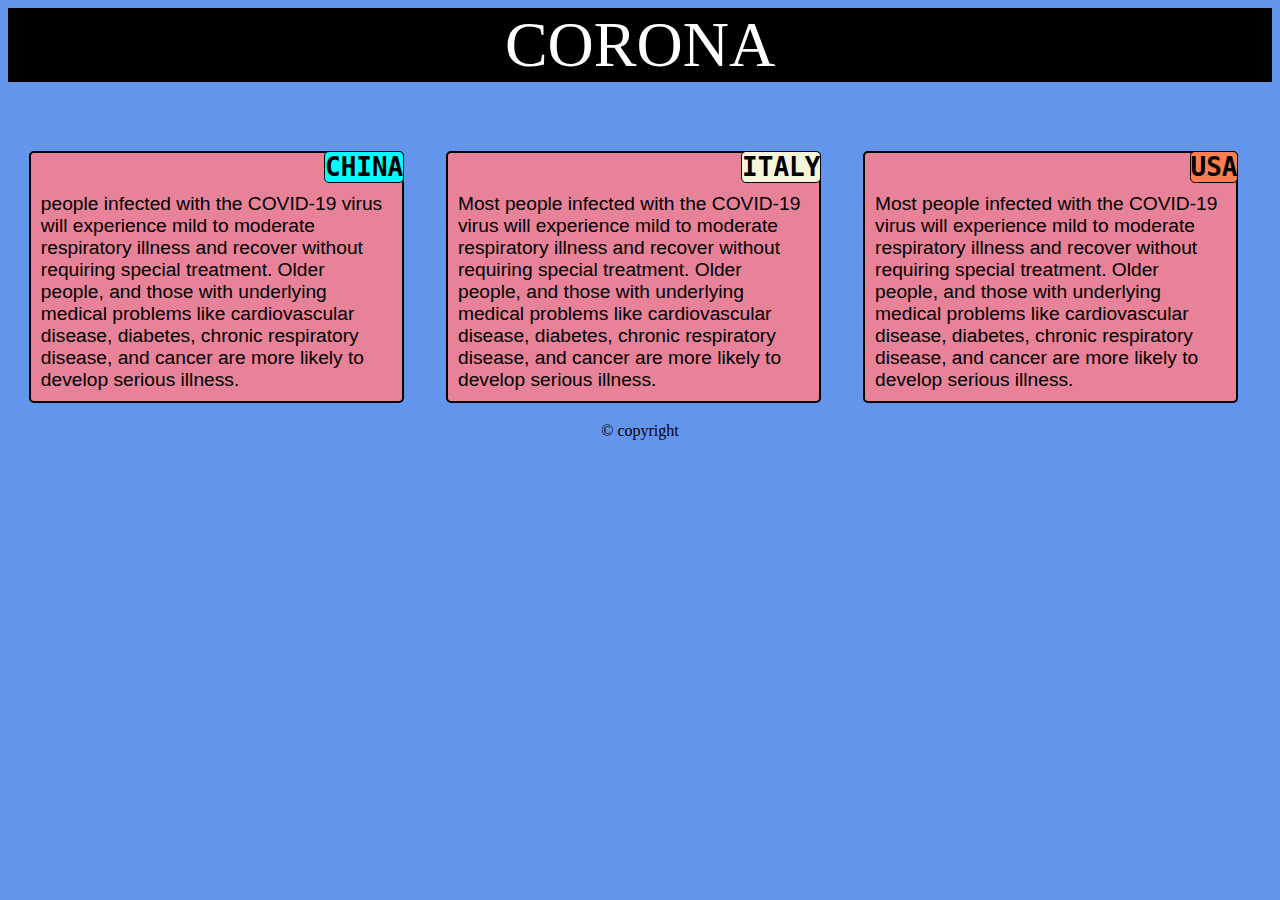
<file: HTML,CSS,Javascript_week2_Assignment/index.html>
<!DOCTYPE html>

<head>
    <meta charset="utf-8">
    <title>week2Assignment</title>
    <meta name="viewport" content="width=device-width, initial-scale=1">
    <link rel="stylesheet" href="styles.css" type="text/css">
    <header>CORONA</header>
</head>

<body id="body">

    <div class="row">
        <div class="col-lg-4 col-md-6 col-sm-12">
            <section>
                <h2 id="china">CHINA</h2>
                <p> people infected with the COVID-19 virus will experience mild to moderate respiratory illness and recover without requiring special treatment. Older people, and those with underlying medical problems like cardiovascular disease, diabetes,
                    chronic respiratory disease, and cancer are more likely to develop serious illness.</p>
            </section>
        </div>
        <div class="col-lg-4 col-md-6 col-sm-12">
            <section>
                <h2 id="italy">ITALY</h2>
                <p>Most people infected with the COVID-19 virus will experience mild to moderate respiratory illness and recover without requiring special treatment. Older people, and those with underlying medical problems like cardiovascular disease, diabetes,
                    chronic respiratory disease, and cancer are more likely to develop serious illness.</p>
            </section>

        </div>
        <div class="col-lg-4 col-md-12 col-sm-12">
            <section>
                <h2 id="usa">USA</h2>
                <p>Most people infected with the COVID-19 virus will experience mild to moderate respiratory illness and recover without requiring special treatment. Older people, and those with underlying medical problems like cardiovascular disease, diabetes,
                    chronic respiratory disease, and cancer are more likely to develop serious illness.</p>
            </section>
        </div>



        <section id="footer">
            <footer>&copy; copyright</footer>
        </section>
    </div>


</body>

</html>
</file>
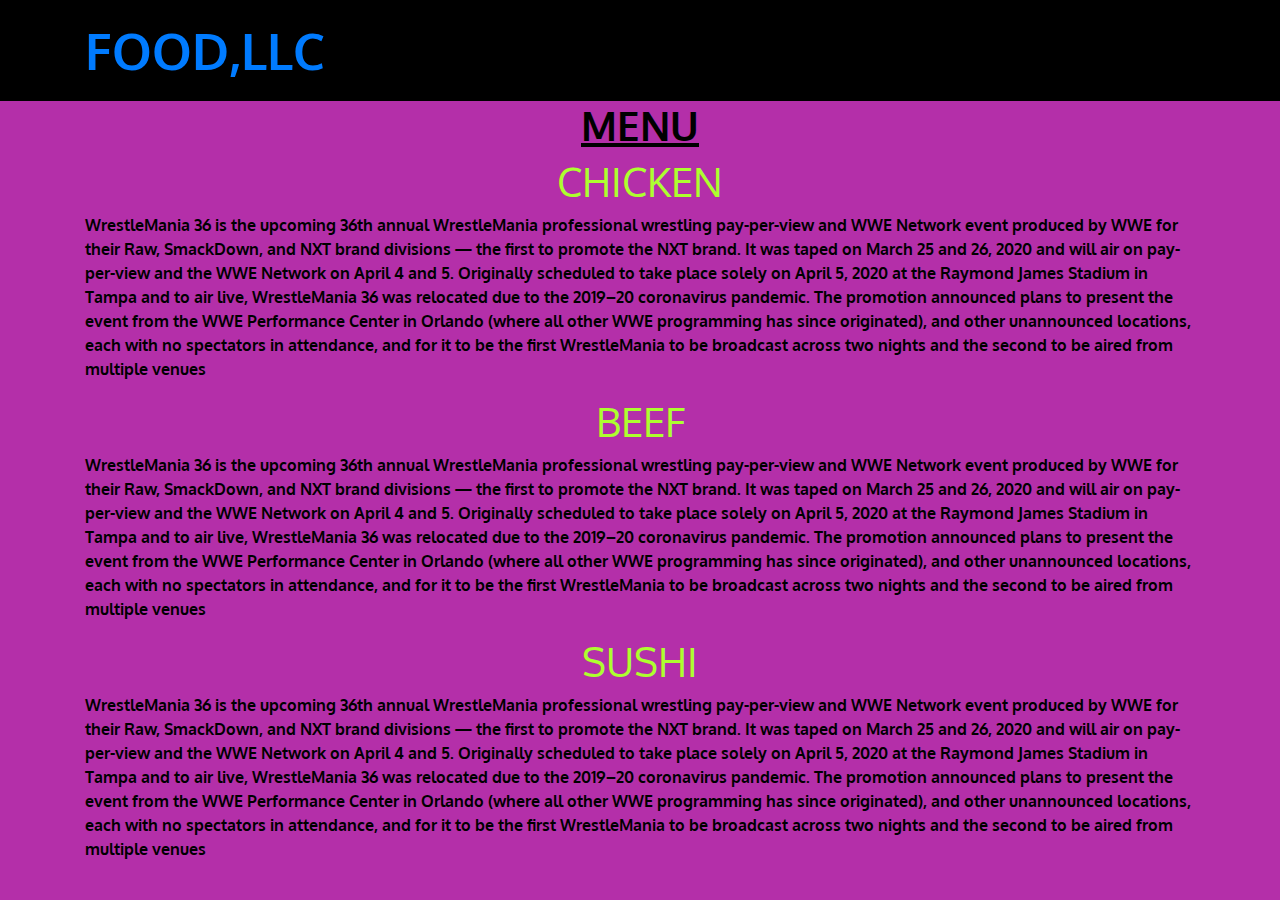
<file: HTML,CSS,Javascript_week3_Assignment/index.html>
<!doctype html>
<html lang="en">

<head>
    <meta charset="utf-8">
    <meta http-equiv="X-UA-Compatible" content="IE=edge">
    <meta name="viewport" content="width=device-width, initial-scale=1,shrink-to-fit=no">
    <title>Module 3 Assignment</title>
    <link rel="stylesheet" href="https://stackpath.bootstrapcdn.com/bootstrap/4.4.1/css/bootstrap.min.css" integrity="sha384-Vkoo8x4CGsO3+Hhxv8T/Q5PaXtkKtu6ug5TOeNV6gBiFeWPGFN9MuhOf23Q9Ifjh" crossorigin="anonymous">
    <link rel="stylesheet" href="styles.css">
    <link href="https://fonts.googleapis.com/css2?family=Oxygen:wght@300;400;700&display=swap" rel="stylesheet">
    <link rel="stylesheet" href="https://cdnjs.cloudflare.com/ajax/libs/font-awesome/4.7.0/css/font-awesome.min.css">
</head>

<body>

    <nav id="header-nav" class="navbar navbar-expand-lg">
        <div class="container">
            <div class="float-left">
                <a class="navbar-brand float-left" href="index.html">
                    FOOD,LLC
                </a>
            </div>
            <button type="button" class="navbar-toggler .d-block .d-sm-none" data-toggle="collapse" data-target="#home">
                <span class="navbar-toggler-icon fa fa-bars .d-block .d-sm-none"></span>

            </button>
            <div class="navbar-collapse collapse" id="home">
                <ul class="navbar-nav mr-auto">
                    <li class="nav-item text-center"><a href="#chicken" class="nav-link">Chicken</a></li>
                    <li class="nav-item text-center"><a href="#beef" class="nav-link">Beef</a></li>
                    <li class="nav-item text-center"><a href="#sushi" class="nav-link">Sushi</a></li>

                </ul>

            </div>


        </div>
    </nav>
    <div class="container">
        <div>
            <h1 class="text-center" id="menu">MENU</h1>
        </div>
        <h1 id="chicken" class="text-center">CHICKEN</h1>
        <p>WrestleMania 36 is the upcoming 36th annual WrestleMania professional wrestling pay-per-view and WWE Network event produced by WWE for their Raw, SmackDown, and NXT brand divisions — the first to promote the NXT brand. It was taped on March 25
            and 26, 2020 and will air on pay-per-view and the WWE Network on April 4 and 5. Originally scheduled to take place solely on April 5, 2020 at the Raymond James Stadium in Tampa and to air live, WrestleMania 36 was relocated due to the 2019–20
            coronavirus pandemic. The promotion announced plans to present the event from the WWE Performance Center in Orlando (where all other WWE programming has since originated), and other unannounced locations, each with no spectators in attendance,
            and for it to be the first WrestleMania to be broadcast across two nights and the second to be aired from multiple venues</p>
        <h1 id="beef" class="text-center">BEEF</h1>
        <p>WrestleMania 36 is the upcoming 36th annual WrestleMania professional wrestling pay-per-view and WWE Network event produced by WWE for their Raw, SmackDown, and NXT brand divisions — the first to promote the NXT brand. It was taped on March 25
            and 26, 2020 and will air on pay-per-view and the WWE Network on April 4 and 5. Originally scheduled to take place solely on April 5, 2020 at the Raymond James Stadium in Tampa and to air live, WrestleMania 36 was relocated due to the 2019–20
            coronavirus pandemic. The promotion announced plans to present the event from the WWE Performance Center in Orlando (where all other WWE programming has since originated), and other unannounced locations, each with no spectators in attendance,
            and for it to be the first WrestleMania to be broadcast across two nights and the second to be aired from multiple venues</p>
        <h1 id="sushi" class="text-center">SUSHI</h1>
        <p>WrestleMania 36 is the upcoming 36th annual WrestleMania professional wrestling pay-per-view and WWE Network event produced by WWE for their Raw, SmackDown, and NXT brand divisions — the first to promote the NXT brand. It was taped on March 25
            and 26, 2020 and will air on pay-per-view and the WWE Network on April 4 and 5. Originally scheduled to take place solely on April 5, 2020 at the Raymond James Stadium in Tampa and to air live, WrestleMania 36 was relocated due to the 2019–20
            coronavirus pandemic. The promotion announced plans to present the event from the WWE Performance Center in Orlando (where all other WWE programming has since originated), and other unannounced locations, each with no spectators in attendance,
            and for it to be the first WrestleMania to be broadcast across two nights and the second to be aired from multiple venues</p>

    </div>



    <!-- jQuery (Bootstrap JS plugins depend on it) -->
    <script src="https://code.jquery.com/jquery-3.4.1.slim.min.js" integrity="sha384-J6qa4849blE2+poT4WnyKhv5vZF5SrPo0iEjwBvKU7imGFAV0wwj1yYfoRSJoZ+n" crossorigin="anonymous"></script>
    <script src="https://cdn.jsdelivr.net/npm/popper.js@1.16.0/dist/umd/popper.min.js" integrity="sha384-Q6E9RHvbIyZFJoft+2mJbHaEWldlvI9IOYy5n3zV9zzTtmI3UksdQRVvoxMfooAo" crossorigin="anonymous"></script>
    <script src="https://stackpath.bootstrapcdn.com/bootstrap/4.4.1/js/bootstrap.min.js" integrity="sha384-wfSDF2E50Y2D1uUdj0O3uMBJnjuUD4Ih7YwaYd1iqfktj0Uod8GCExl3Og8ifwB6" crossorigin="anonymous"></script>

</body>

</html>
</file>
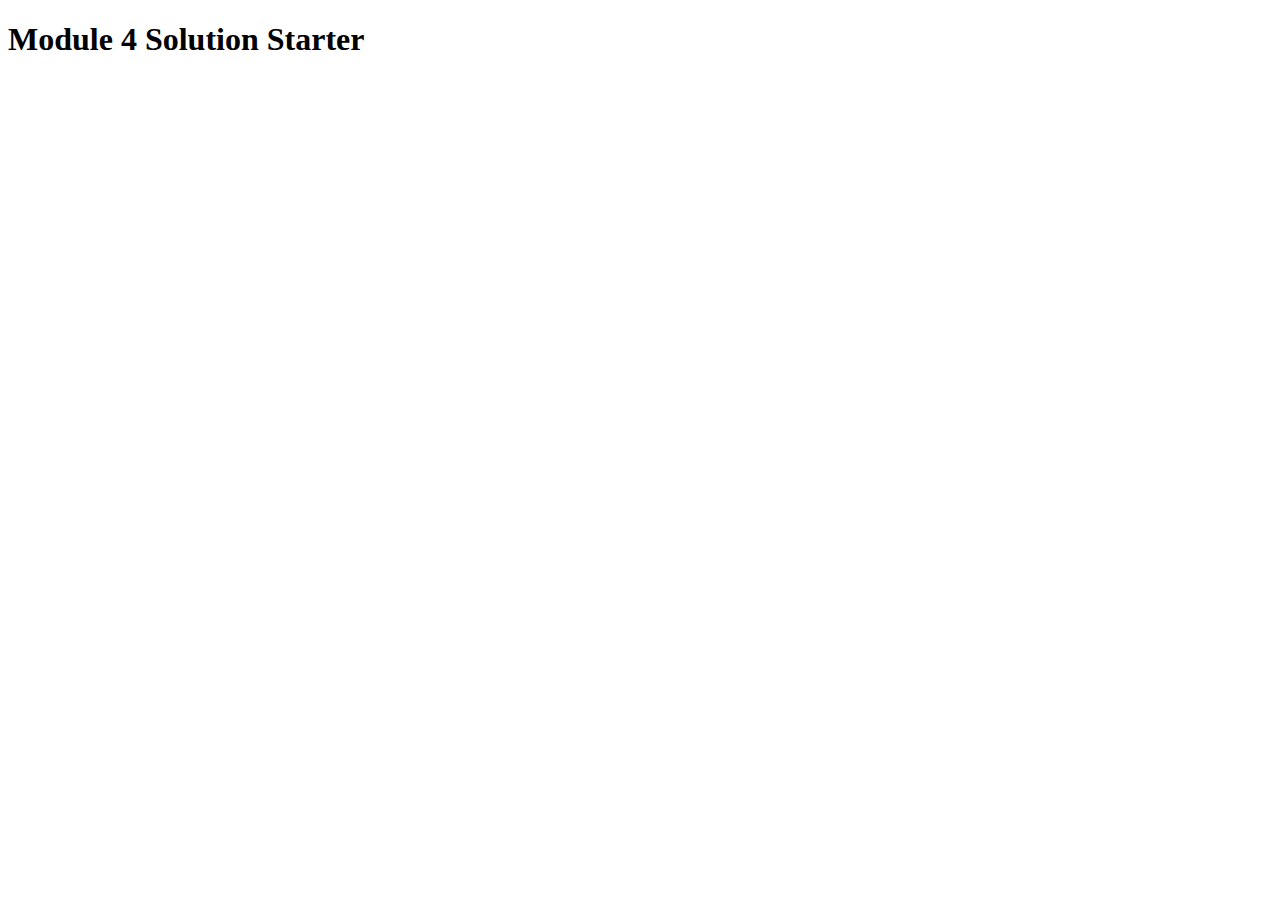
<file: HTML,CSS,Javascript_week4_Assignment/easier/index.html>
<!DOCTYPE html>
<html>
<head>
  <meta charset="utf-8">
  <title>Module 4 Solution Starter</title>
  <script src="SpeakHello.js"></script>
  <script src="SpeakGoodBye.js"></script>
  <script src="script.js"></script>
</head>
<body>
  <h1>Module 4 Solution Starter</h1>
</body>
</html>
</file>
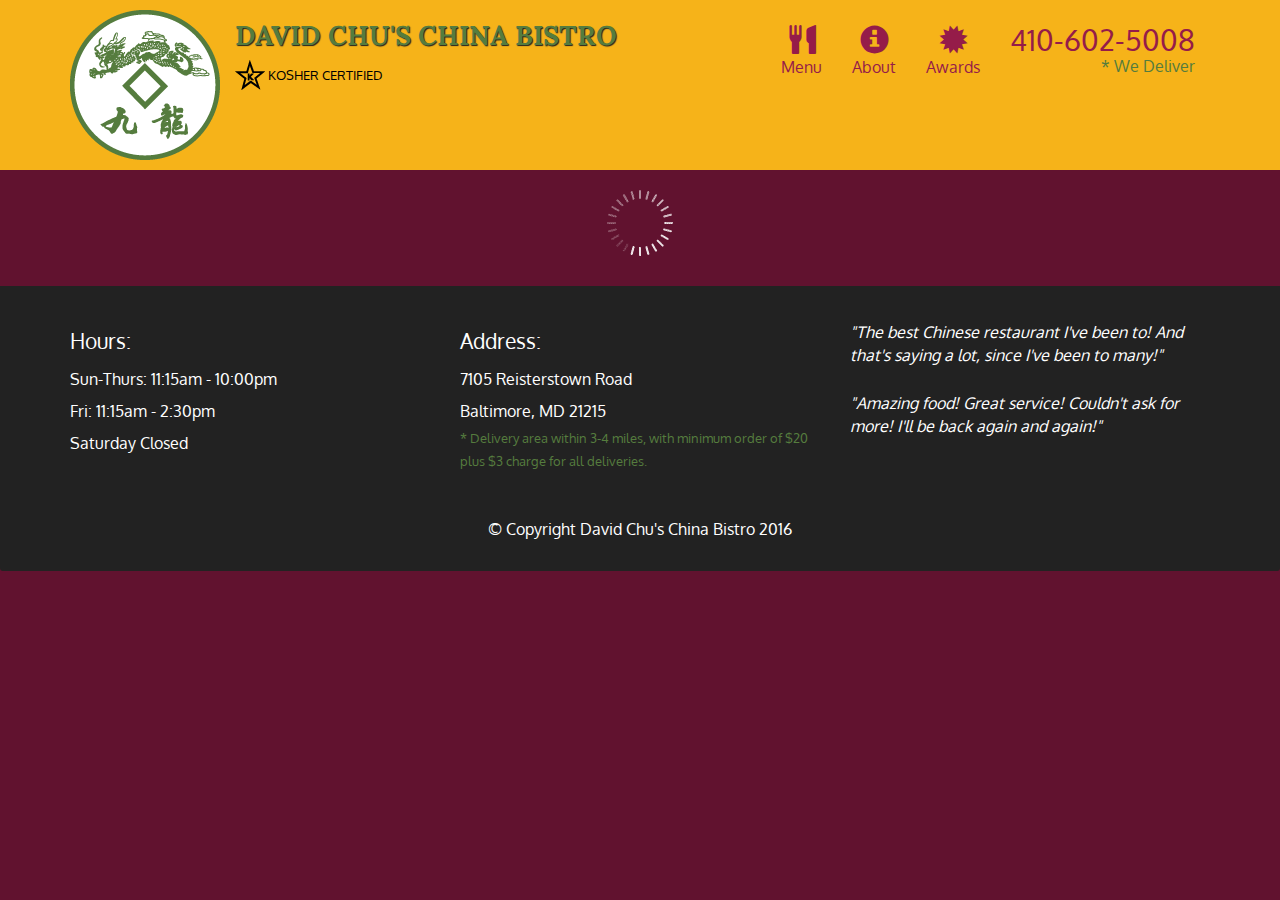
<file: HTML,CSS,Javascript_week5_Assignment/assignment5-solution-starter/index.html>
<!doctype html>
<html lang="en">
  <head>
    <meta charset="utf-8">
    <meta http-equiv="X-UA-Compatible" content="IE=edge">
    <meta name="viewport" content="width=device-width, initial-scale=1">
    <title>David Chu's China Bistro</title>
    <link rel="stylesheet" href="css/bootstrap.min.css">
    <link rel="stylesheet" href="css/styles.css">
    <link href='https://fonts.googleapis.com/css?family=Oxygen:400,300,700' rel='stylesheet' type='text/css'>
    <link href='https://fonts.googleapis.com/css?family=Lora' rel='stylesheet' type='text/css'>
  </head>
<body>
  <header>
    <nav id="header-nav" class="navbar navbar-default">
      <div class="container">
        <div class="navbar-header">
          <a href="index.html" class="pull-left visible-md visible-lg">
            <div id="logo-img" alt="Logo image"></div>
          </a>

          <div class="navbar-brand">
            <a href="index.html"><h1>David Chu's China Bistro</h1></a>
            <p>
              <img src="images/star-k-logo.png" alt="Kosher certification">
              <span>Kosher Certified</span>
            </p>
          </div>

          <button id="navbarToggle" type="button" class="navbar-toggle collapsed" data-toggle="collapse" data-target="#collapsable-nav" aria-expanded="false">
            <span class="sr-only">Toggle navigation</span>
            <span class="icon-bar"></span>
            <span class="icon-bar"></span>
            <span class="icon-bar"></span>
          </button>
        </div>
        
        <div id="collapsable-nav" class="collapse navbar-collapse">
           <ul id="nav-list" class="nav navbar-nav navbar-right">
            <li id="navHomeButton" class="visible-xs active">
              <a href="index.html">
                <span class="glyphicon glyphicon-home"></span> Home</a>
            </li>
            <li id="navMenuButton">
              <a href="#" onclick="$dc.loadMenuCategories();">
                <span class="glyphicon glyphicon-cutlery"></span><br class="hidden-xs"> Menu</a>
            </li>
            <li>
              <a href="#">
                <span class="glyphicon glyphicon-info-sign"></span><br class="hidden-xs"> About</a>
            </li>
            <li>
              <a href="#">
                <span class="glyphicon glyphicon-certificate"></span><br class="hidden-xs"> Awards</a>
            </li>
            <li id="phone" class="hidden-xs">
              <a href="tel:410-602-5008">
                <span>410-602-5008</span></a><div>* We Deliver</div>
            </li>
          </ul><!-- #nav-list -->
        </div><!-- .collapse .navbar-collapse -->
      </div><!-- .container -->
    </nav><!-- #header-nav -->
  </header>

  <div id="call-btn" class="visible-xs">
    <a class="btn" href="tel:410-602-5008">
    <span class="glyphicon glyphicon-earphone"></span>
    410-602-5008
    </a>
  </div>
  <div id="xs-deliver" class="text-center visible-xs">* We Deliver</div>

  <div id="main-content" class="container"></div>

  <footer class="panel-footer">
    <div class="container">
      <div class="row">
        <section id="hours" class="col-sm-4">
          <span>Hours:</span><br>
          Sun-Thurs: 11:15am - 10:00pm<br>
          Fri: 11:15am - 2:30pm<br>
          Saturday Closed
          <hr class="visible-xs">
        </section>
        <section id="address" class="col-sm-4">
          <span>Address:</span><br>
          7105 Reisterstown Road<br>
          Baltimore, MD 21215
          <p>* Delivery area within 3-4 miles, with minimum order of $20 plus $3 charge for all deliveries.</p>
          <hr class="visible-xs">
        </section>
        <section id="testimonials" class="col-sm-4">
          <p>"The best Chinese restaurant I've been to! And that's saying a lot, since I've been to many!"</p>
          <p>"Amazing food! Great service! Couldn't ask for more! I'll be back again and again!"</p>
        </section>
      </div>
      <div class="text-center">&copy; Copyright David Chu's China Bistro 2016</div>
    </div>
  </footer>

  <!-- jQuery (Bootstrap JS plugins depend on it) -->
  <script src="js/jquery-2.1.4.min.js"></script>
  <script src="js/bootstrap.min.js"></script>
  <script src="js/ajax-utils.js"></script>
  <script src="js/script.js"></script>
</body>
</html>
</file>
<file: HTML,CSS,Javascript_week2_Assignment/styles.css>
* {
    box-sizing: border-box;
}

header {
    text-align: center;
    font-size: 400%;
    margin-bottom: 50px;
    background-color: black;
    color: white;
}

.row {
    width: 100%;
    height: 90%;
}

body {
    background-color: cornflowerblue;
}

p {
    border: 2px solid black;
    border-radius: 5px;
    margin-left: auto;
    margin-right: auto;
    width: 90%;
    background-color: rgb(231, 130, 152);
    height: fit-content;
    top: 15px;
    padding: 40px 10px 10px 10px;
    font-size: larger;
    font-family: Verdana, Geneva, Tahoma, sans-serif;
}

h2 {
    float: right;
    font-size: 200%;
    font-family: monospace;
    border-radius: 5px;
    margin: 0px 5%;
    position: relative;
    border: 1px solid black;
}

#china {
    background-color: cyan;
}

#italy {
    background-color: beige;
}

#usa {
    background-color: coral;
}

#footer {
    text-align: center;
    clear: left;
}

@media (min-width: 992px) {
    .col-lg-1,
    .col-lg-2,
    .col-lg-3,
    .col-lg-4,
    .col-lg-5,
    .col-lg-6,
    .col-lg-7,
    .col-lg-8,
    .col-lg-9,
    .col-lg-10,
    .col-lg-11,
    .col-lg-12 {
        float: left;
    }
    .col-lg-1 {
        width: 8.33%;
    }
    .col-lg-2 {
        width: 16.66%;
    }
    .col-lg-3 {
        width: 25%;
    }
    .col-lg-4 {
        width: 33%;
    }
    .col-lg-5 {
        width: 41.66%;
    }
    .col-lg-6 {
        width: 50%;
    }
    .col-lg-7 {
        width: 58.33%;
    }
    .col-lg-8 {
        width: 66.66%;
    }
    .col-lg-9 {
        width: 75%;
    }
    .col-lg-10 {
        width: 83.33%;
    }
    .col-lg-11 {
        width: 91.66%;
    }
    .col-lg-12 {
        width: 100%;
    }
}

@media (max-width:991px) and (min-width: 768px) {
    .col-md-1,
    .col-md-2,
    .col-md-3,
    .col-md-4,
    .col-md-5,
    .col-md-6,
    .col-md-7,
    .col-md-8,
    .col-md-9,
    .col-md-10,
    .col-md-11,
    .col-md-12 {
        float: left;
    }
    .col-md-1 {
        width: 8.33%;
    }
    .col-md-2 {
        width: 16.66%;
    }
    .col-md-3 {
        width: 25%;
    }
    .col-md-4 {
        width: 33%;
    }
    .col-md-5 {
        width: 41.66%;
    }
    .col-md-6 {
        width: 50%;
    }
    .col-md-7 {
        width: 58.33%;
    }
    .col-md-8 {
        width: 66.66%;
    }
    .col-md-9 {
        width: 75%;
    }
    .col-md-10 {
        width: 83.33%;
    }
    .col-md-11 {
        width: 91.66%;
    }
    .col-md-12 {
        width: 100%;
    }
}

@media only screen and (max-width: 767) {
    .col-sm-1,
    .col-sm-2,
    .col-sm-3,
    .col-sm-4,
    .col-sm-5,
    .col-sm-6,
    .col-sm-7,
    .col-sm-8,
    .col-sm-9,
    .col-sm-10,
    .col-sm-11,
    .col-sm-12 {
        float: left;
    }
    .col-sm-1 {
        width: 8.33%;
    }
    .col-sm-2 {
        width: 16.66%;
    }
    .col-sm-3 {
        width: 25%;
    }
    .col-sm-4 {
        width: 33%;
    }
    .col-sm-5 {
        width: 41.66%;
    }
    .col-sm-6 {
        width: 50%;
    }
    .col-sm-7 {
        width: 58.33%;
    }
    .col-sm-8 {
        width: 66.66%;
    }
    .col-sm-9 {
        width: 75%;
    }
    .col-sm-10 {
        width: 83.33%;
    }
    .col-sm-11 {
        width: 91.66%;
    }
    .col-sm-12 {
        width: 100%;
    }
}
</file>
<file: HTML,CSS,Javascript_week3_Assignment/styles.css>
body {
    background-color: rgb(180, 47, 169);
    font-family: 'Oxygen', sans-serif;
    color: #ffffff;
}

#header-nav {
    background-color: black;
    color: red;
    font-weight: bolder;
}

.navbar-brand {
    text-decoration: none;
    font-size: 50px;
    float: left;
    margin-right: 0px;
}

.navbar-toggler-icon {
    border: 2px solid black;
}

.fa {
    padding: 5px;
    color: chartreuse;
}

.nav-item {
    font-size: 30px;
    border: 1px solid yellow;
}

.nav-item:hover {
    background-color: white;
}

@media (min-width:768px) {
    .navbar-toggler-icon,
    .nav-item {
        visibility: hidden;
        display: initial;
    }
}


/*----------- end of navbar------------------- */

#menu {
    color: black;
    font-weight: bolder;
    text-decoration: underline;
}

#chicken,
#beef,
#sushi {
    color: greenyellow;
}

p {
    color: black;
    font-weight: bold;
    display: block;
}
</file>
<file: HTML,CSS,Javascript_week5_Assignment/assignment5-solution-starter/css/styles.css>
body {
  font-size: 16px;
  color: #fff;
  background-color: #61122f;
  font-family: 'Oxygen', sans-serif;
}

/** HEADER **/
#header-nav {
  background-color: #f6b319;
  border-radius: 0;
  border: 0;
}

#logo-img {
  background: url('../images/restaurant-logo_large.png') no-repeat;
  width: 150px;
  height: 150px;
  margin: 10px 15px 10px 0;
}

.navbar-brand {
  padding-top: 25px;
}
.navbar-brand h1 { /* Restaurant name */
  font-family: 'Lora', serif;
  color: #557c3e;
  font-size: 1.5em;
  text-transform: uppercase;
  font-weight: bold;
  text-shadow: 1px 1px 1px #222;
  margin-top: 0;
  margin-bottom: 0;
  line-height: .75;
}
.navbar-brand a:hover, .navbar-brand a:focus {
  text-decoration: none;
}
.navbar-brand p { /* Kosher cert */
  color: #000;
  text-transform: uppercase;
  font-size: .7em;
  margin-top: 15px;
}
.navbar-brand p span { /* Star-K */
  vertical-align: middle;
}

#nav-list {
  margin-top: 10px;
}
#nav-list a {
  color: #951C49;
  text-align: center;
}
#nav-list a:hover {
  background: #E7E7E7;
}
#nav-list a span {
  font-size: 1.8em;
}

#phone {
  margin-top: 5px;
}
#phone a { /* Phone number */
  text-align: right;
  padding-bottom: 0;
}
#phone div { /* We Deliver */
  color: #557c3e;
  text-align: right;
  padding-right: 15px;
}

.navbar-header button.navbar-toggle, .navbar-header .icon-bar {
  border: 1px solid #61122f;
}
.navbar-header button.navbar-toggle {
  clear: both;
  margin-top: -30px;
}
/* END HEADER */

/* FOOTER */
.panel-footer {
  margin-top: 30px;
  padding-top: 35px;
  padding-bottom: 30px;
  background-color: #222;
  border-top: 0;
}
.panel-footer div.row {
  margin-bottom: 35px;
}
#hours, #address {
  line-height: 2;
}
#hours > span, #address > span {
  font-size: 1.3em;
}
#address p {
  color: #557c3e;
  font-size: .8em;
  line-height: 1.8;
}
#testimonials {
  font-style: italic;
}
#testimonials p:nth-child(2) {
  margin-top: 25px;
}
/* END FOOTER */



/* HOME PAGE */
.container .jumbotron {
  box-shadow: 0 0 50px #3F0C1F;
  border: 2px solid #3F0C1F;
}

#menu-tile, #specials-tile, #map-tile {
  height: 250px;
  width: 100%;
  margin-bottom: 15px;
  position: relative;
  border: 2px solid #3F0C1F;
  overflow: hidden;
}
#menu-tile:hover, #specials-tile:hover, #map-tile:hover {
  box-shadow: 0 1px 5px 1px #cccccc;
}
#menu-tile {
  background: url('../images/menu-tile.jpg') no-repeat;
  background-position: center;
}
#specials-tile {
  background: url('../images/specials-tile.jpg') no-repeat;
  background-position: center;
}
#menu-tile span, #specials-tile span, #map-tile span {
  position: absolute;
  bottom: 0;
  right: 0;
  width: 100%;
  text-align: center;
  font-size: 1.6em;
  text-transform: uppercase;
  background-color: #000;
  color: #fff;
  opacity: .8;
}
/* END HOME PAGE */

/* MENU CATEGORIES PAGE */
.category-tile { 
  position: relative;
  border: 2px solid #3F0C1F;
  overflow: hidden;
  width: 200px;
  height: 200px;
  margin: 0 auto 15px;
}
.category-tile span {
  position: absolute;
  bottom: 0;
  right: 0;
  width: 100%;
  text-align: center;
  font-size: 1.2em;
  text-transform: uppercase;
  background-color: #000;
  color: #fff;
  opacity: .8;
}
.category-tile:hover {
  box-shadow: 0 1px 5px 1px #cccccc;
}

#menu-categories-title + div {
  margin-bottom: 50px;
}
/* END MENU CATEGORIES PAGE */

/* SINGLE CATEGORY PAGE */
.menu-item-tile {
  margin-bottom: 25px;
}
.menu-item-tile hr {
  width: 80%;
}
.menu-item-tile .menu-item-price {
  font-size: 1.1em;
  text-align: right;
  margin-top: -15px;
  margin-right: -15px;
}
.menu-item-tile .menu-item-price span {
  font-size: .6em;
}
.menu-item-photo {
  position: relative;
  border: 2px solid #3F0C1F; 
  overflow: hidden;
  padding: 0;
  margin-right: -15px;
  margin-left: auto;
  margin-bottom: 20px;
  max-width: 250px;
}
.menu-item-photo div {
  position: absolute;
  bottom: 0;
  right: 0;
  width: 80px;
  background-color: #557c3e;
  text-align: center;
}
.menu-item-description {
  padding-right: 30px;
}
h3.menu-item-title {
  margin: 0 0 10px;
}
.menu-item-details {
  font-size: .9em;
  font-style: italic;
}
/* END SINGLE CATEGORY PAGE */


/********** Large devices only **********/
@media (min-width: 1200px) {
  .container .jumbotron {
    background: url('../images/jumbotron_1200.jpg') no-repeat;
    height: 675px;
  }
}

/********** Medium devices only **********/
@media (min-width: 992px) and (max-width: 1199px) {
  /* Header */
  #logo-img {
    background: url('../images/restaurant-logo_medium.png') no-repeat;
    width: 100px;
    height: 100px;
    margin: 5px 5px 5px 0;
  }
  /* End Header */

  /* Home Page */
  .container .jumbotron {
    background: url('../images/jumbotron_992.jpg') no-repeat;
    height: 558px;
  }
  /* End Home Page */
}

/********** Small devices only **********/
@media (min-width: 768px) and (max-width: 991px) {
  /* Home Page */
  .container .jumbotron {
    background: url('../images/jumbotron_768.jpg') no-repeat;
    height: 432px;
  }
  /* End Home Page */
}

/********** Extra small devices only **********/
@media (max-width: 767px) {
  /* Header */
  .navbar-brand {
    padding-top: 10px;
    height: 80px;
  }
  .navbar-brand h1 { /* Restaurant name */
    padding-top: 10px;
    font-size: 5vw; /* 1vw = 1% of viewport width */
  }
  .navbar-brand p { /* Kosher cert */
    font-size: .6em;
    margin-top: 12px;
  }
  .navbar-brand p img { /* Star-K */
    height: 20px;
  }

  #collapsable-nav a { /* Collapsed nav menu text */
    font-size: 1.2em;
  }
  #collapsable-nav a span { /* Collapsed nav menu glyph */
    font-size: 1em;
    margin-right: 5px;
  }

  #call-btn > a {
    font-size: 1.5em;
    display: block;
    margin: 0 20px;
    padding: 10px;
    border: 2px solid #fff;
    background-color: #f6b319;
    color: #951c49;
  }
  #xs-deliver {
    margin-top: 5px;
    font-size: .7em;
    letter-spacing: .1em;
    text-transform: uppercase;
  }
  /* End Header */

  /* Footer */
  .panel-footer section {
    margin-bottom: 30px;
    text-align: center;
  }
  .panel-footer section:nth-child(3) {
    margin-bottom: 0; /* margin already exists on the whole row */
  }
  .panel-footer section hr {
    width: 50%;
  }
  /* End Footer */

  /* Home Page */
  .container .jumbotron {
    margin-top: 30px;
    padding: 0;
  }
  #menu-tile, #specials-tile {
    width: 360px;
    margin: 0 auto 15px;
  }

  .menu-item-photo {
    margin-right: auto;
  }
  .menu-item-tile .menu-item-price {
    text-align: center;
  }
  .menu-item-description {
    text-align: center;;
  }
}


/********** Super extra small devices Only :-) (e.g., iPhone 4) **********/
@media (max-width: 479px) {
  /* Header */
  .navbar-brand h1 { /* Restaurant name */
    padding-top: 5px;
    font-size: 6vw;
  }
  /* End Header */
  
  /* Home page */
  #menu-tile, #specials-tile {
    width: 280px;
    margin: 0 auto 15px;
  }

  .col-xxs-12 {
    position: relative;
    min-height: 1px;
    padding-right: 15px;
    padding-left: 15px;
    float: left;
    width: 100%;
  }
}
</file>
